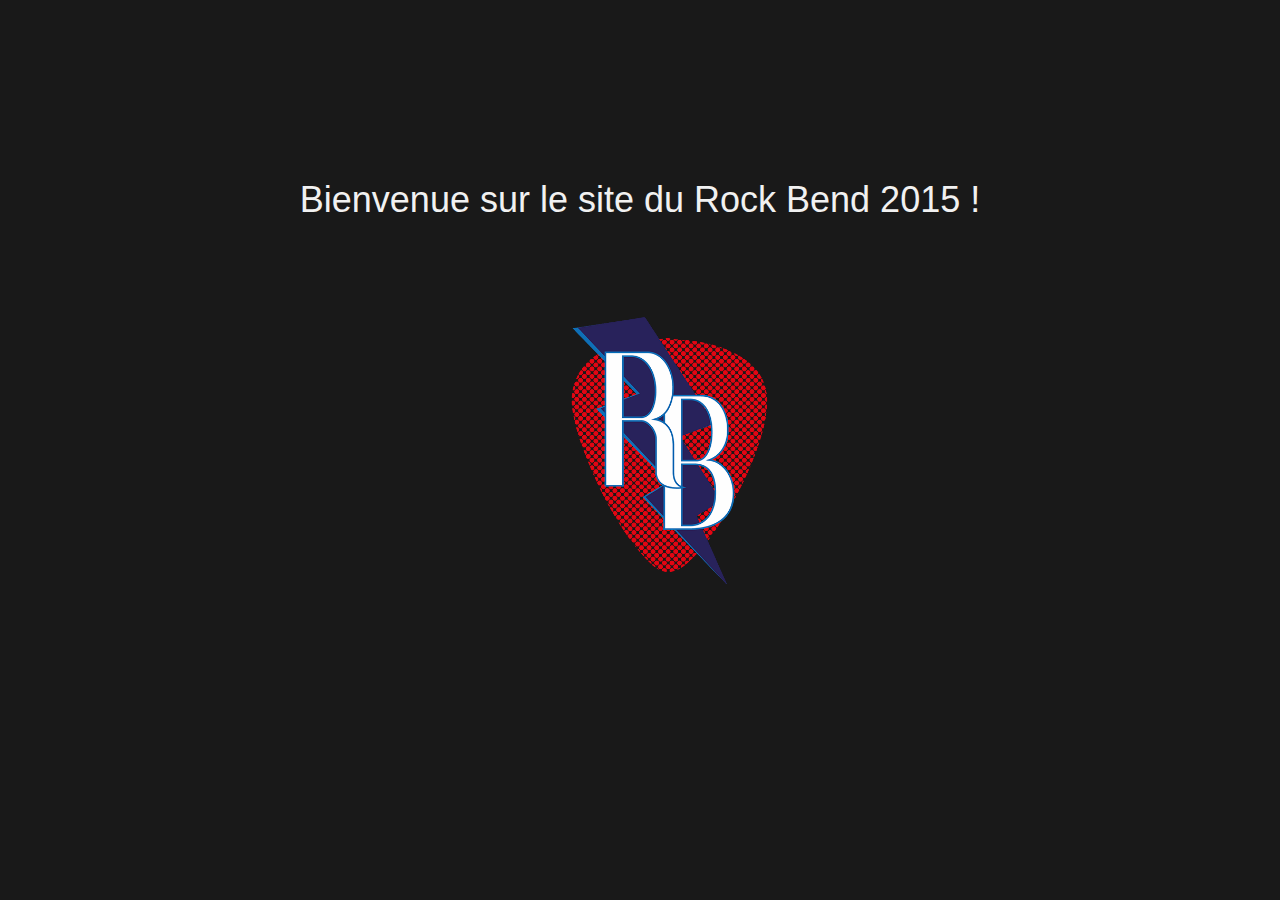
<file: index.html>
<!DOCTYPE html>
<html lang="en">
<head>
    <meta charset="UTF-8">
    <title>Rock Bend Festival Édition 2015</title>
    <link href="bootstrap/css/bootstrap.min.css" rel="stylesheet">
    <link rel="stylesheet" href="css/style-index.css">
</head>

<body>
    <a href="home.php" id="index-logo">
        <img src="img/logo.png" alt="Rock Bend Festival 2015" id="logo2">
        <img src="img/logo.png" alt="Rock Bend Festival 2015" id="logo">
    </a>
    <h1>Bienvenue sur le site du Rock Bend 2015 !</h1>
    
    <script src="https://ajax.googleapis.com/ajax/libs/jquery/1.11.2/jquery.min.js"></script>
    <script src="script/script.js"></script>
</body>

</html>
</file>
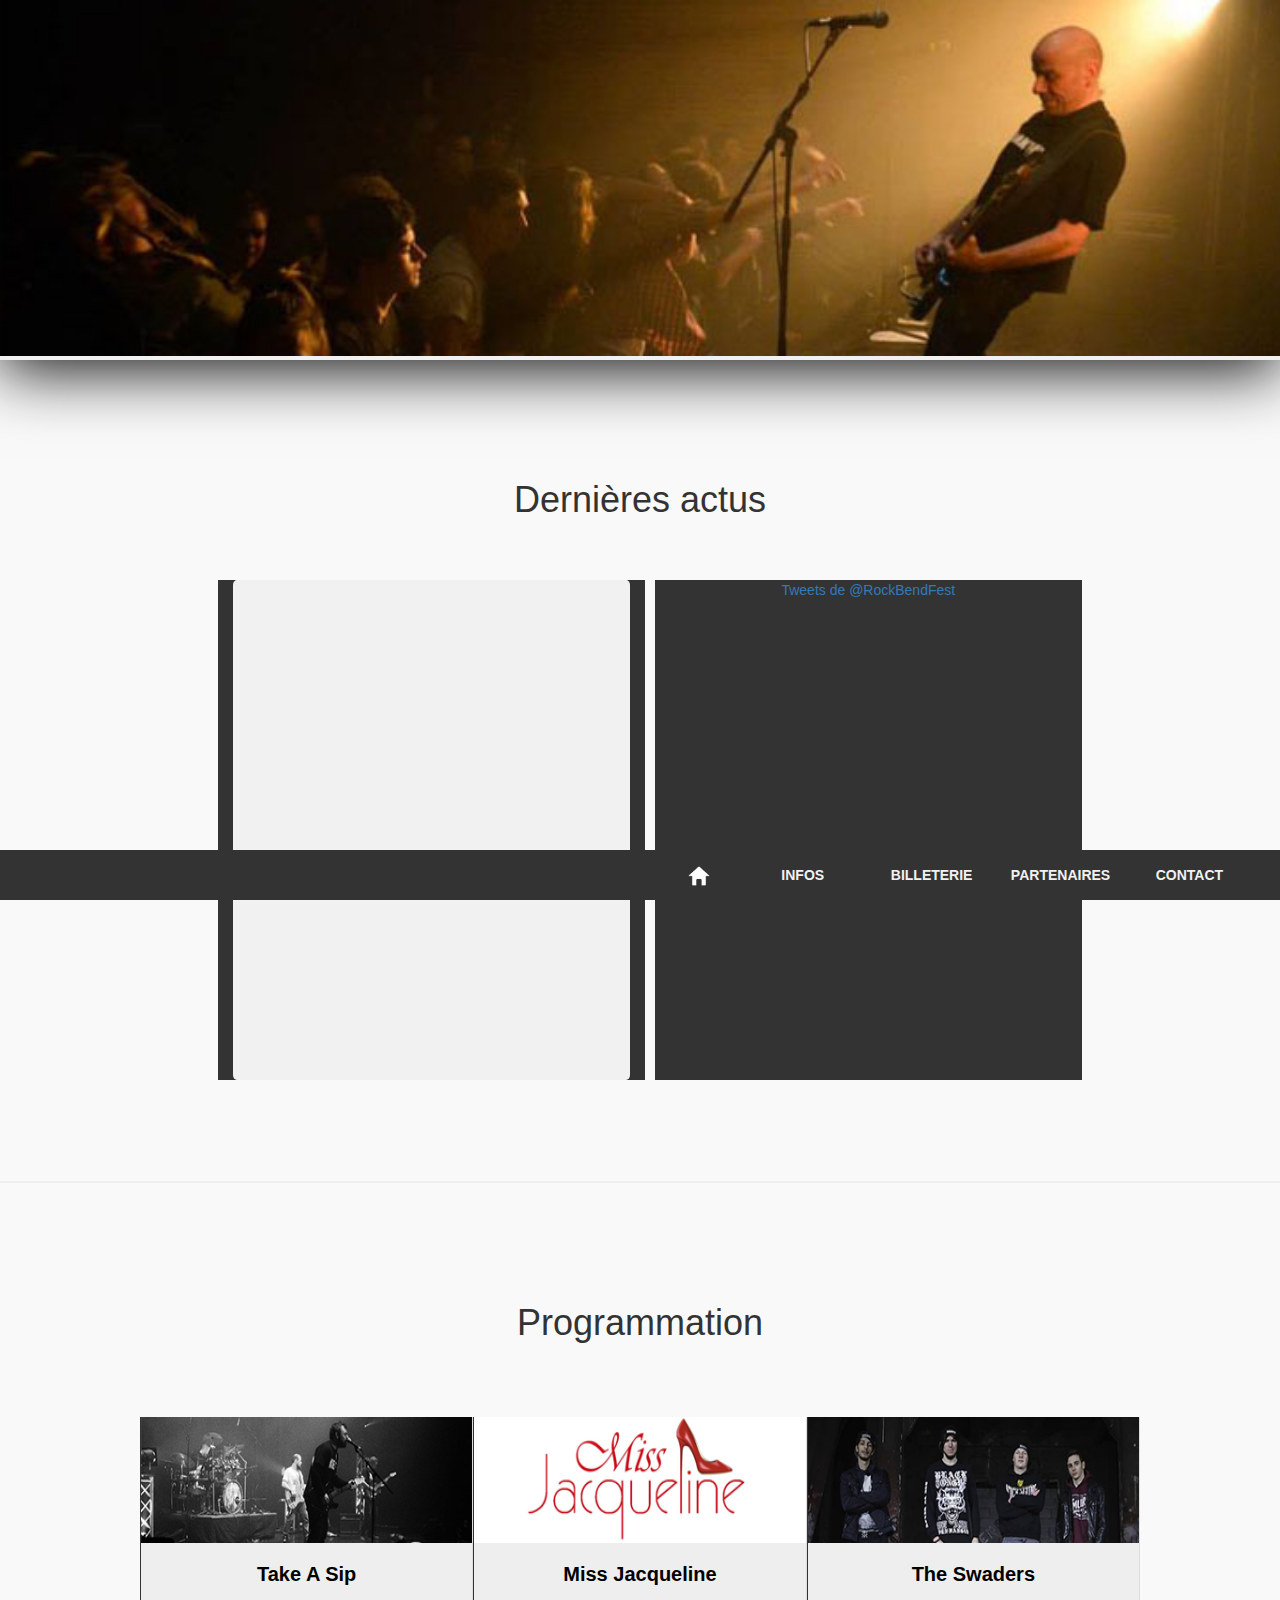
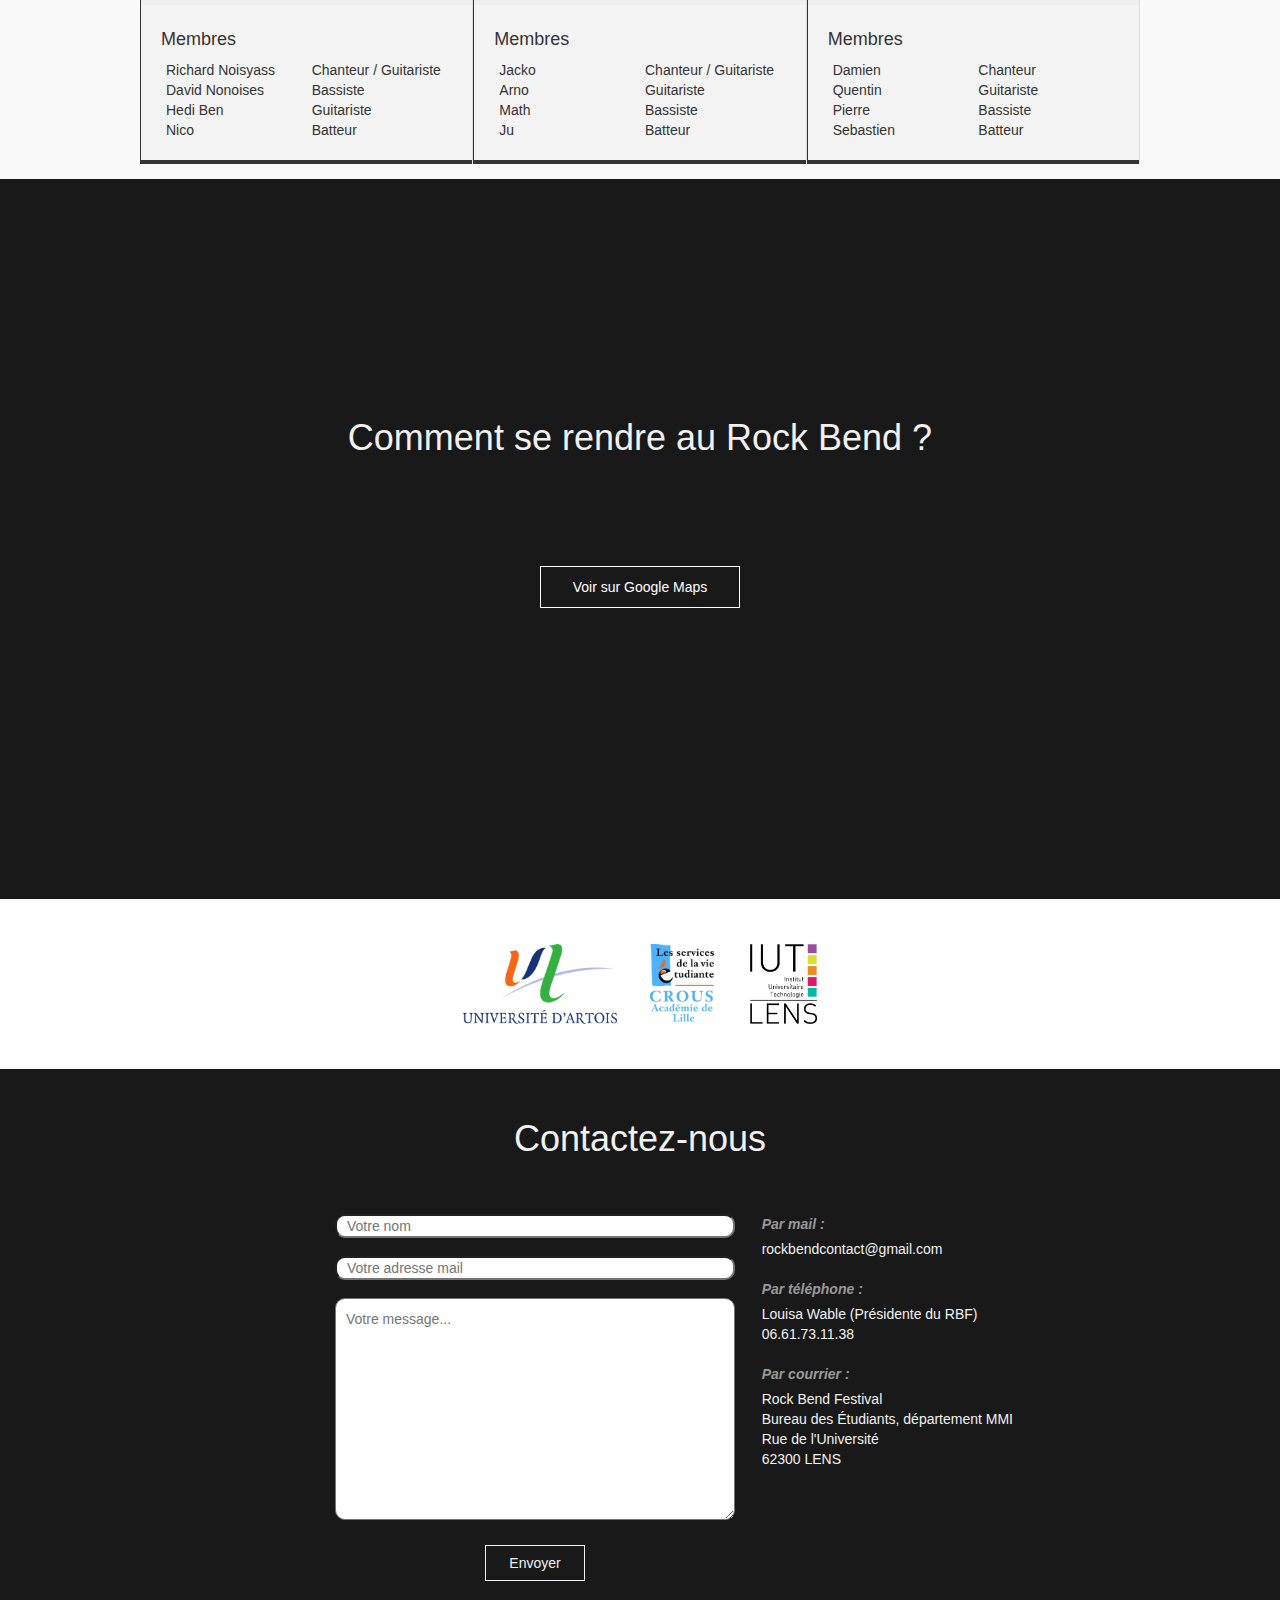
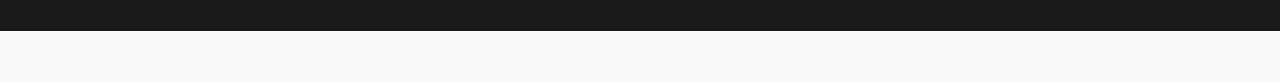
<file: home.html>
<!DOCTYPE html>
<html lang="en">
<head>
    <meta charset="UTF-8">
    <title>Accueil | Rock Bend Festival Édition 2015</title>
    
    <!-- Bootstrap -->
    <link href="bootstrap/css/bootstrap.min.css" rel="stylesheet">
    
    <link rel="stylesheet" href="css/style-home.css">
</head>

<body>
    
    <header></header>
    
    <nav>
        <ul>
            <li><a class="home-but" href="#"><img src="img/home.png" alt=""></a></li>
            <li><a class="text-but" href="#">Infos</a></li>
            <li><a class="text-but" href="#">Billeterie</a></li>
            <li><a class="text-but" href="#">Partenaires</a></li>
            <li><a class="text-but" href="#">Contact</a></li>
        </ul>
    </nav>
    
    <div id="content" class='container-fluid'>
        <div class="row" id="res-sociaux">
            <h1>Dernières actus</h1>
            <div class="col-md-2"></div>
            <div class="col-md-4" id="facebook">
                <iframe src="http://www.facebook.com/plugins/likebox.php?href=http%3A%2F%2Fwww.facebook.com%2F422938247829633&width=600&colorscheme=light&show_faces=true&border_color&stream=true&header=true&height=435" scrolling="yes" frameborder="0" style="height:100%; background: #f1f1f1; " allowtransparency="true"></iframe>
            </div>
            <div class="col-md-4" id="twitter">
                <a class="twitter-timeline" href="https://twitter.com/RockBendFest" data-widget-id="570180156849782784">Tweets de @RockBendFest</a>
                <script>!function(d,s,id){var js,fjs=d.getElementsByTagName(s)[0],p=/^http:/.test(d.location)?'http':'https';if(!d.getElementById(id)){js=d.createElement(s);js.id=id;js.src=p+"://platform.twitter.com/widgets.js";fjs.parentNode.insertBefore(js,fjs);}}(document,"script","twitter-wjs");</script>
            </div>
            <div class="col-md-2"></div>
        </div>
        
        <div class="row" id="groups">
            <h1>Programmation</h1>
            <div class="col-md-4 gp">
                <a href="https://www.facebook.com/takeasipcoverband/timeline" target="_blank"><img src="img/logo_take-a-sip.png" alt="Take A Sip" title="Take A Sip" /></a>
                <h2>Take A Sip</h2>
                <div class="gp-infos">
                    <h3>Membres</h3>
                    <table>
                        <tr><td>Richard Noisyass</td><td>Chanteur / Guitariste</td></tr>
                        <tr><td>David Nonoises</td><td>Bassiste</td></tr>
                        <tr><td>Hedi Ben</td><td>Guitariste</td></tr>
                        <tr><td>Nico</td><td>Batteur</td></tr>
                    </table>
                </div>
            </div>
            <div class="col-md-4 gp">
                <a href="https://www.facebook.com/pages/Miss-Jacqueline/123150964407272?sk=timeline" target="_blank"><img src="img/logo_miss-jacqueline.png" alt="Miss Jacqueline" title="Miss Jacqueline" /></a>
                <h2>Miss Jacqueline</h2>
                <div class="gp-infos">
                    <h3>Membres</h3>
                    <table>
                        <tr><td>Jacko</td><td>Chanteur / Guitariste</td></tr>
                        <tr><td>Arno</td><td>Guitariste</td></tr>
                        <tr><td>Math</td><td>Bassiste</td></tr>
                        <tr><td>Ju</td><td>Batteur</td></tr>
                    </table>
                </div>
            </div>
            <div class="col-md-4 gp">
                <a href="http://swadershc.bandcamp.com/" target="_blank"><img src="img/logo_swaders.png" alt="Swaders" title="The Swaders" /></a>
                <h2>The Swaders</h2>
                <div class="gp-infos">
                    <h3>Membres</h3>
                    <table>
                        <tr><td>Damien</td><td>Chanteur</td></tr>
                        <tr><td>Quentin</td><td>Guitariste</td></tr>
                        <tr><td>Pierre</td><td>Bassiste</td></tr>
                        <tr><td>Sebastien</td><td>Batteur</td></tr>
                    </table>
                </div>
            </div>
        </div>
        
        <div class="row" id="map">
            <iframe src="https://www.google.com/maps/embed?pb=!1m18!1m12!1m3!1d40793.897845920765!2d2.794812936181639!3d50.280379373465536!2m3!1f0!2f0!3f0!3m2!1i1024!2i768!4f13.1!3m3!1m2!1s0x0000000000000000%3A0xb6f6dacd70e7005d!2sMaison+des+%C3%89tudiants!5e0!3m2!1sfr!2sfr!4v1424788912874" frameborder="0" style="border:0"></iframe>
            <div class="overlay">
                <h1>Comment se rendre au Rock Bend ?</h1>
                <a class="lien-map" href="https://www.google.fr/maps/place/Maison+des+%C3%89tudiants/@50.2803794,2.7948129,13z/data=!4m5!1m2!2m1!1smaison+des+%C3%A9tudiants+arras!3m1!1s0x0000000000000000:0xb6f6dacd70e7005d" target="_blank">Voir sur Google Maps</a>
            </div>
        </div>
        
        <div class="row" id="partenaires">
            <a href="http://www.univ-artois.fr/" target="_blank"><img class="partner" src="img/logo-univ-artois.png" alt="Université d'Artois"></a>
            <a href="http://www.crous-lille.fr/" target="_blank"><img class="partner" src="img/logo-crous-lille.jpg" alt="CROUS de Lille"></a>
            <a href="http://www.iut-lens.univ-artois.fr/" target="_blank"><img class="partner" src="img/logo-iut-lens.png" alt="IUT de Lens"></a>
        </div>
        
        <div class="row" id="contact">
            <h1>Contactez-nous</h1>
            <div class="col-md-3"></div>
            <div class="col-md-4">
                <form entype="text/plain" action="mailto:rockbendcontact@gmail.com" method="post">
                    <input name="nom" type="text" placeholder="Votre nom" id="nom" required>
                    <br/><input name="mail" type="mail" placeholder="Votre adresse mail" id="mail" required>
                    <br/><textarea required name="message" placeholder="Votre message..." id="message" cols="30" rows="10"></textarea>
                    <br/><input type="submit" name="send" id="send" value="Envoyer">
                </form>
            </div>
            <div class="col-md-3">
                <p class="coordonnees">
                    <span class="subtitle">Par mail :</span>
                    <span class="mail-rbf">rockbendcontact@gmail.com</span>
                    <span class="subtitle">Par téléphone :</span>
                    <span class="jude">Louisa Wable (Présidente du RBF)<br/>06.61.73.11.38</span>
                    <span class="subtitle">Par courrier :</span>
                    <span class="adresse">Rock Bend Festival
                    <br/>Bureau des Étudiants, département MMI
                    <br/>Rue de l'Université
                    <br/>62300 LENS</span>
                </p>
            </div>
            <div class="col-md-2"></div>
        </div>
        
    </div>
    
    <!-- jQuery (necessary for Bootstrap's JavaScript plugins) -->
    <script src="https://ajax.googleapis.com/ajax/libs/jquery/1.11.2/jquery.min.js"></script>
    <!-- Include all compiled plugins (below), or include individual files as needed -->
    <script src="bootstrap/js/bootstrap.min.js"></script>
</body>

</html>
</file>
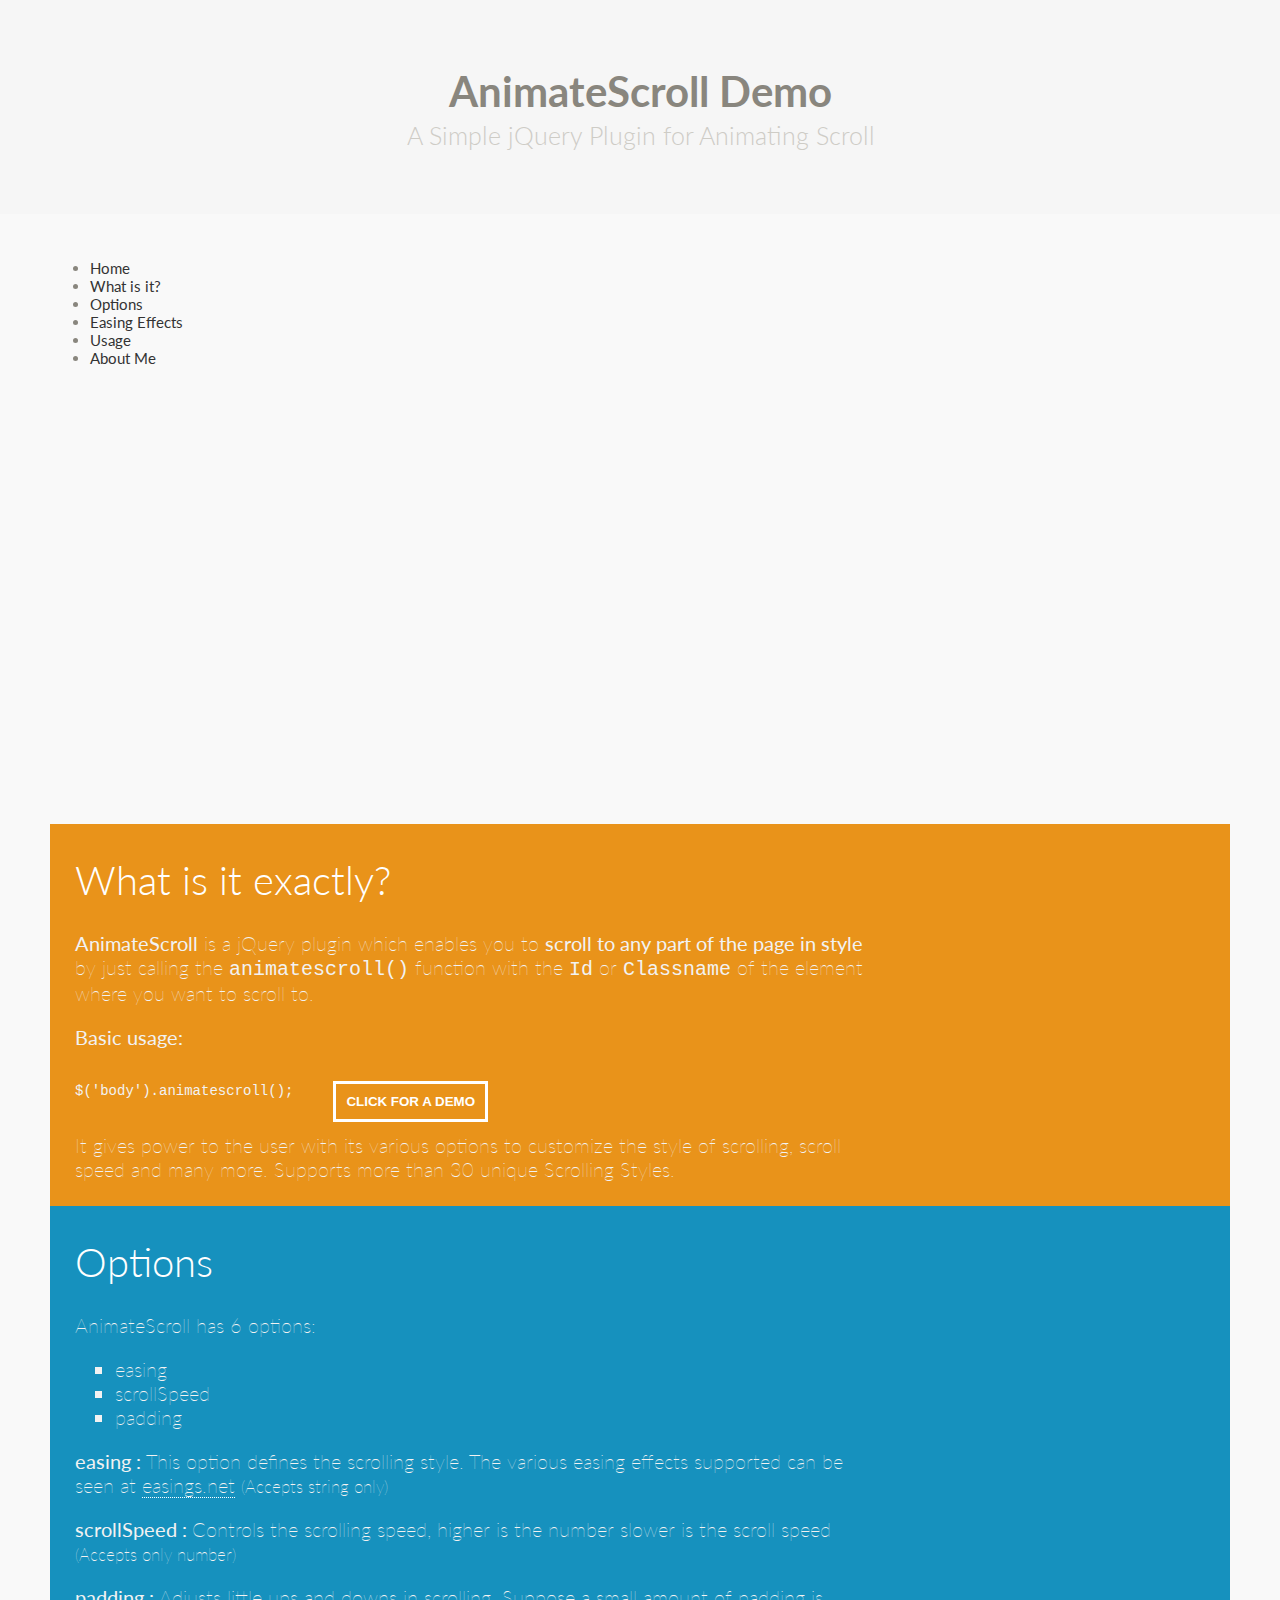
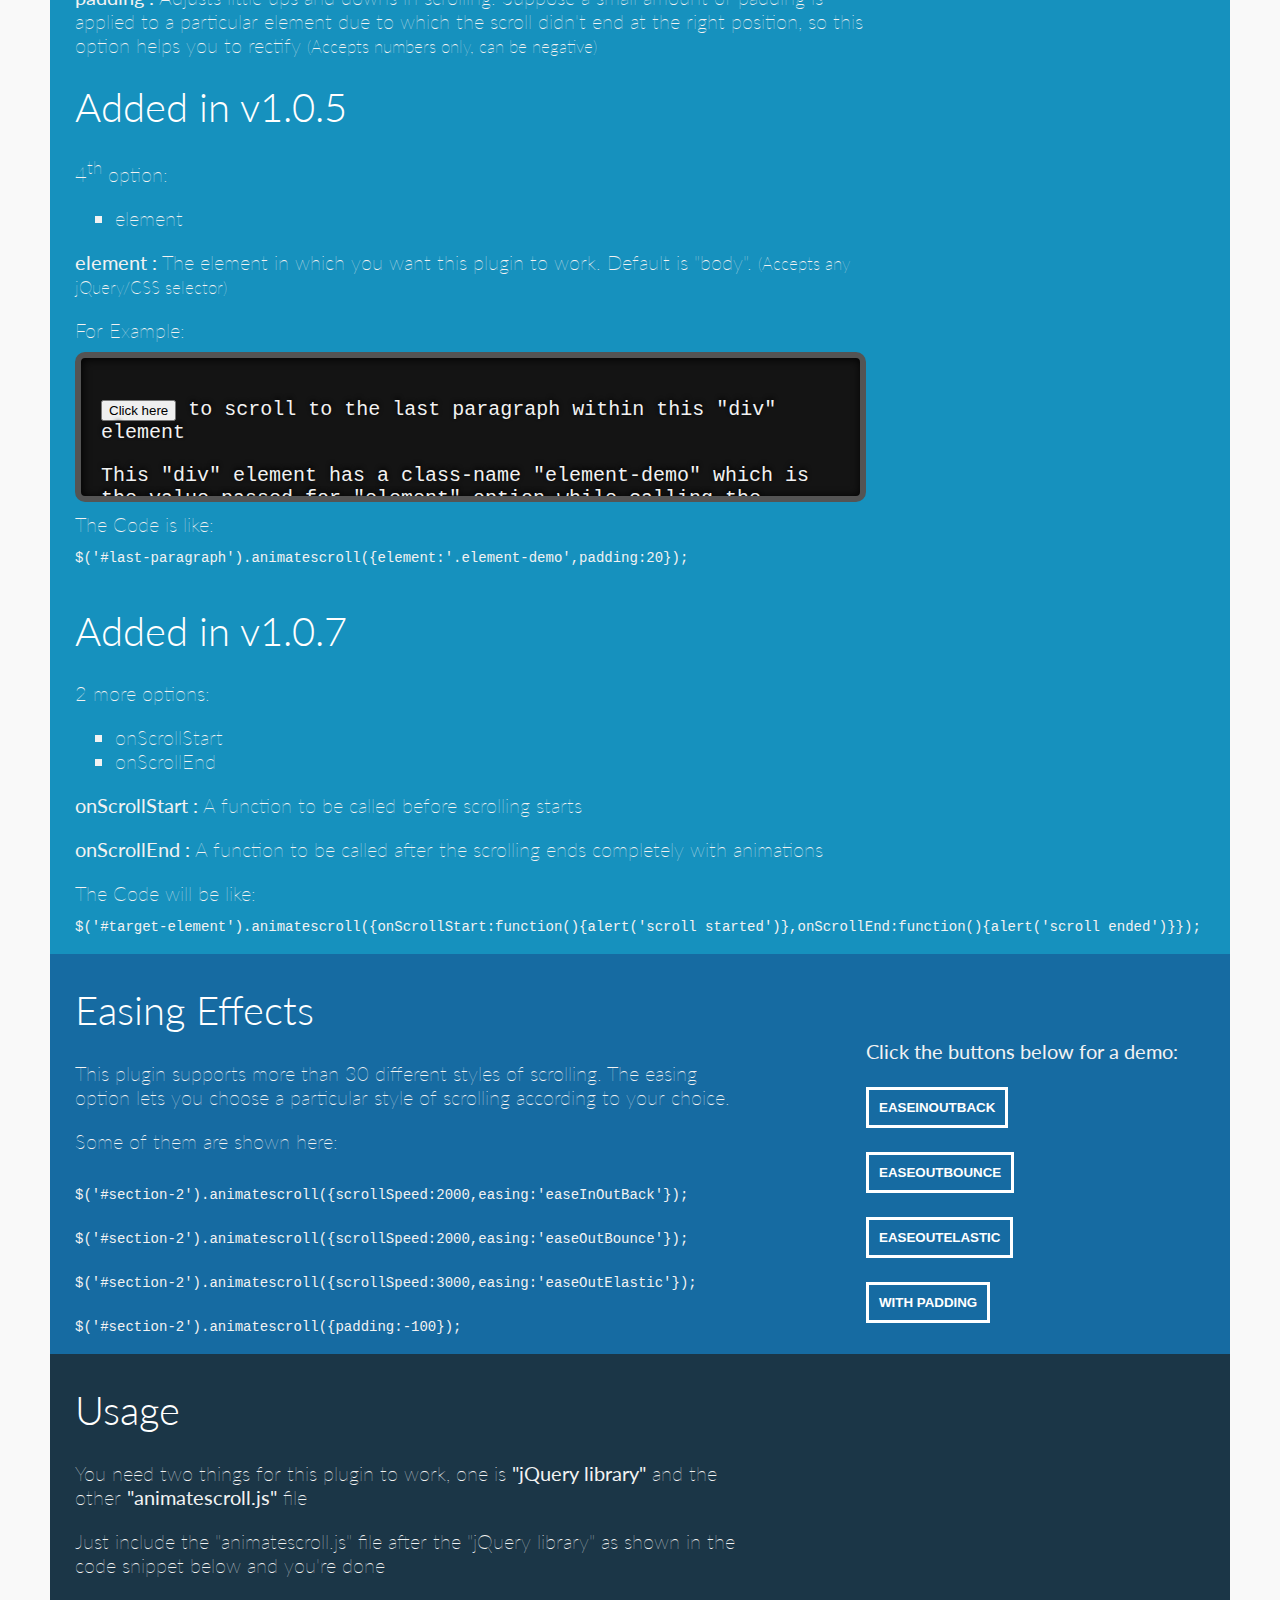
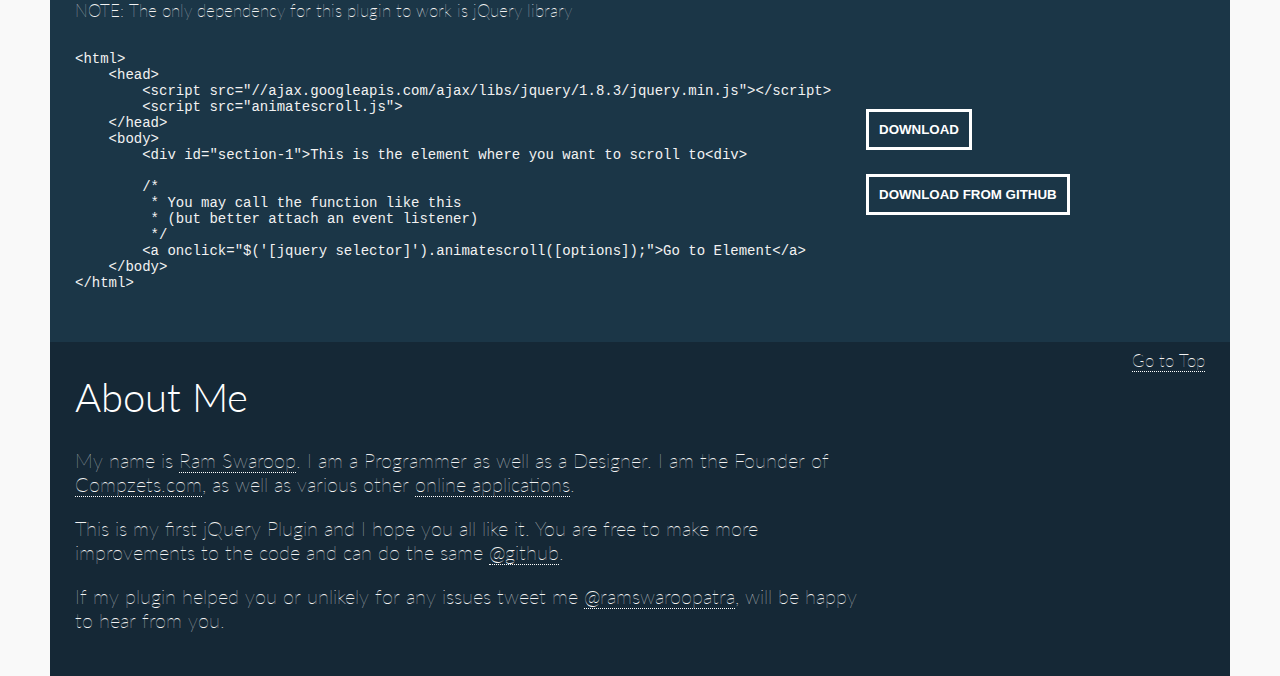
<file: animatescroll/demo.html>
<!DOCTYPE html>
<html lang="en" class="no-js">
	<head>
		<meta charset="UTF-8" />
		<meta http-equiv="X-UA-Compatible" content="IE=edge,chrome=1"> 
		<meta name="viewport" content="width=device-width, initial-scale=1.0"> 
		<title>AnimateScroll Demo</title>
		<meta name="description" content="" />
		<meta name="keywords" content="" />
		<meta name="author" content="Ram Swaroop" />
                <link rel="stylesheet" type="text/css" href="custom.css" />
                <script src="jquery-1.8.3.min.js"></script>
                <script src="animatescroll.js"></script>
	</head>
	<body>
		<div class="container">	
			
			<header>
				<h1>AnimateScroll Demo<span>A Simple jQuery Plugin for Animating Scroll</span></h1>	
			</header>
			<div class="main clearfix">
				<nav id="menu" class="nav">					
					<ul>
						<li>
							<a href="http://plugins.compzets.com" >
								<span class="icon">
									<i aria-hidden="true" class="icon-home"></i>
								</span>
								<span>Home</span>
							</a>
						</li>
						<li>
							<a href="#" onclick="$('#section-2').animatescroll();">
								<span class="icon"> 
									<i aria-hidden="true" class="icon-services"></i>
								</span>
								<span>What is it?</span>
							</a>
						</li>
						<li>
							<a href="#" onclick="$('#section-3').animatescroll();">
								<span class="icon">
									<i aria-hidden="true" class="icon-portfolio"></i>
								</span>
								<span>Options</span>
							</a>
						</li>
						<li>
							<a href="#" onclick="$('#section-4').animatescroll();">
								<span class="icon">
									<i aria-hidden="true" class="icon-blog"></i>
								</span>
								<span>Easing Effects</span>
							</a>
						</li>
						<li>
							<a href="#" onclick="$('#section-5').animatescroll();">
								<span class="icon">
									<i aria-hidden="true" class="icon-team"></i>
								</span>
								<span>Usage</span>
							</a>
						</li>
						<li>
							<a href="#" onclick="$('#section-6').animatescroll();">
								<span class="icon">
									<i aria-hidden="true" class="icon-contact"></i>
								</span>
								<span>About Me</span>
							</a>
						</li>
					</ul>
				</nav>
			</div>
		</div><!-- /container -->
                
                <div class="main clearfix">
                        <div id="section-2">
                            <div class="content-wrapper w70">                                
                                <h1>What is it exactly?</h1>
                                <p><strong>AnimateScroll</strong> is a jQuery plugin which enables you to <strong>scroll to any part of the page
                                    in style</strong> by just calling the <code>animatescroll()</code> function with the <code>Id</code> or <code>Classname</code>
                                    of the element where you want to scroll to.</p>                                
                                <p><strong>Basic usage:</strong></p>
                                <pre><code class="language-javascript">$('body').animatescroll();</code></pre>
                                <button class="btn demo-btn" onclick="$('body').animatescroll();">Click for a Demo</button>
                                <p>
                                    It gives power to the user with its various options to customize the style of scrolling, scroll speed and many more.
                                    Supports more than 30 unique Scrolling Styles.
                                </p>
                            </div>
                        </div>

                        <div id="section-3">
                            <div class="content-wrapper w70"> 
                                <h1>Options</h1>
                                <p>AnimateScroll has 6 options:</p>
                                <ul>
                                    <li>easing</li>
                                    <li>scrollSpeed</li>
                                    <li>padding</li>
                                </ul>
                                <p><strong>easing : </strong> This option defines the scrolling style. The various easing effects supported can be seen at <a href="http://easings.net" target="_blank">easings.net</a> <small>(Accepts string only)</small></p>
                                <p><strong>scrollSpeed : </strong> Controls the scrolling speed, higher is the number slower is the scroll speed <small>(Accepts only number)</small></p>
                                <p><strong>padding : </strong> Adjusts little ups and downs in scrolling. Suppose a small amount of padding is applied to a particular element due to which the scroll didn't end at the right position, so this option helps you to rectify <small>(Accepts numbers only, can be negative)</small></p>

                                <!-- Added in 1.0.5 -->
                                <h1>Added in v1.0.5</h1>
                                <p>4<sup>th</sup> option:</p>
                                <ul>
                                    <li>element</li>
                                </ul>
                                <p><strong>element : </strong> The element in which you want this plugin to work. Default is "body". <small>(Accepts any jQuery/CSS selector)</small></p>
                                <div>
                                    For Example:<br/>
                                    <div class="element-demo">
                                        <p>
                                            <button onclick="$('#last-paragraph').animatescroll({element:'.element-demo',padding:20});">Click here</button> to scroll to the last paragraph within this "div" element
                                        </p>
                                        <p>
                                            This "div" element has a class-name "element-demo" which is the value passed for "element" option while calling the plugin.
                                        </p>
                                        <p>
                                            Compzets.com is India's first open source software and freeware publishing site, Download and Upload Open source software and Freeware relevant to the Paid ones for PC,Mac and Linux.
                                        </p>
                                        <p >
                                            It also makes its own Cloud Applications for making tasks easy. Recently it has launched a new Plugin Showcase too.
                                        </p>
                                        <p>
                                            This website is your source of unprecedented access to all kinds of pc,mac or linux software (Open Source or Freeware only) with detailed coverage of tech infos along with multiple screen shots and moreover you can not only download your favorite gadgets but you can also UPLOAD your own software to reach thousand of audience. Stay connected to all the latest happenings in the gadget world,with regular updates on new software and announcements with the help of our RSS Feed,just at a few clicks!
                                        </p>
                                        <p id="last-paragraph">
                                            The word "Compzets" does not have a literal meaning,it is just derived from the word Gadget which is related to Electronic devices where as Compzets is related to Computer software which are nothing but gadgets for computer. 
                                        </p>
                                        <p>
                                            Thanks to <a href="https://plus.google.com/114685591029748634833" target="_blank">Ronan DMP</a> for asking this feature!
                                        </p>
                                    </div>
                                </div>
                                The Code is like:<br/>
                                    <pre class="language-javascript"><code class="language-javascript">$('#last-paragraph').animatescroll({element:'.element-demo',padding:20});</code></pre>

                                <!-- Added in 1.0.7 -->
                                <h1>Added in v1.0.7</h1>
                                <p>2 more options:</p>
                                <ul>
                                    <li>onScrollStart</li>
                                    <li>onScrollEnd</li>
                                </ul>
                                <p><strong>onScrollStart : </strong> A function to be called before scrolling starts</p>
                                <p><strong>onScrollEnd : </strong> A function to be called after the scrolling ends completely with animations</p>
                                The Code will be like:<br/>
                                    <pre class="language-javascript"><code class="language-javascript">$('#target-element').animatescroll({onScrollStart:function(){alert('scroll started')},onScrollEnd:function(){alert('scroll ended')}});</code></pre>
                            </div>
                        </div>

                        <div id="section-4">
                            <div class="content-wrapper w60 disp_inl_blk"> 
                                <h1>Easing Effects</h1>
                                <p>This plugin supports more than 30 different styles of scrolling. The easing option lets you choose a particular style of scrolling according to your choice.</p>
                                <p>Some of them are shown here:</p>
                                <pre><code class="language-javascript">$('#section-2').animatescroll({scrollSpeed:2000,easing:'easeInOutBack'});</code></pre>
                                <pre><code class="language-javascript">$('#section-2').animatescroll({scrollSpeed:2000,easing:'easeOutBounce'});</code></pre>
                                <pre><code class="language-javascript">$('#section-2').animatescroll({scrollSpeed:3000,easing:'easeOutElastic'});</code></pre>
                                <pre><code class="language-javascript">$('#section-2').animatescroll({padding:-100});</code></pre>
                            </div>
                            <div class="content-wrapper w30 fr">
                                <div class="easing-buttons">
                                    <strong>Click the buttons below for a demo:</strong><br/><br/>
                                    <button class="btn" onclick="$('#section-2').animatescroll({scrollSpeed:2000,easing:'easeInOutBack'});">easeInOutBack</button><br/><br/>
                                    <button class="btn" onclick="$('#section-2').animatescroll({scrollSpeed:2000,easing:'easeOutBounce'});">easeOutBounce</button><br/><br/>
                                    <button class="btn" onclick="$('#section-2').animatescroll({scrollSpeed:3000,easing:'easeOutElastic'});">easeOutElastic</button><br/><br/>
                                    <button class="btn" onclick="$('#section-2').animatescroll({padding:-100});">with padding</button>
                                </div>
                            </div>                            
                        </div>

                        <div id="section-5"  onclick="$('#section-1').animatescroll({scrollSpeed:3000,padding:-30,easing:'easeOutElastic'});">
                            <div class="content-wrapper w60 disp_inl_blk">                                
                                <h1>Usage</h1>
                                <p>You need two things for this plugin to work, one is <strong>"jQuery library"</strong> and the other <strong>"animatescroll.js"</strong> file</p>
                                <p>Just include the "animatescroll.js" file after the "jQuery library" as shown in the code snippet below and you're done</p>
                                <small>NOTE: The only dependency for this plugin to work is jQuery library</small>
                                <pre class="language-markup">
                                    <code class="language-markup" >
&lt;html&gt;
    &lt;head&gt;
        &lt;script src="//ajax.googleapis.com/ajax/libs/jquery/1.8.3/jquery.min.js"&gt;&lt;/script&gt;
        &lt;script src=&quot;animatescroll.js&quot;&gt;
    &lt;/head&gt;
    &lt;body&gt;
        &lt;div id="section-1"&gt;This is the element where you want to scroll to&lt;div&gt;

        /*
         * You may call the function like this
         * (but better attach an event listener)
         */
        &lt;a onclick=&quot;$('[jquery selector]').animatescroll([options]);&quot;&gt;Go to Element&lt;/a&gt;
    &lt;/body&gt;
&lt;/html&gt;
                                    </code>
                                </pre>
                            </div>
                            <div class="content-wrapper w30 fr">
                                <div class="download-buttons">
                                    <button class="btn" onclick="window.location='http://plugins.compzets.com/animatescroll'">Download</button><br/><br/>
                                    <button class="btn" onclick="window.location='https://github.com/ramswaroop/animatescroll.js'">Download from github</button>
                                </div>
                            </div>
                        </div>
                    
                        <div id="section-6">
                            <div class="content-wrapper w70 disp_inl_blk">
                                <h1>About Me</h1>
                                <p>My name is <a href="http://www.ramswaroop.me" target="_blank">Ram Swaroop</a>. I am a Programmer as well as a Designer. I am the Founder of <a href="http://www.compzets.com" target="_blank">Compzets.com</a>, as well as various other <a href="http://webapps.compzets.com" target="_blank">online applications</a>.</p>
                                <p>This is my first jQuery Plugin and I hope you all like it. You are free to make more improvements to the code and can do the same <a href="https://github.com/ramswaroop/animatescroll.js" target="_blank">@github</a>.</p>
                                <p>If my plugin helped you or unlikely for any issues tweet me <a href="https://twitter.com/ramswarooppatra" target="_blank">@ramswaroopatra</a>, will be happy to hear from you.</p>
                            </div>
                            <div class='content-wrapper w30 fr'>
                                <a onclick="$('body').animatescroll();" class='ptr fr'><small>Go to Top</small></a>
                            </div>
                        </div>
                </div>
	</body>
</html>
</file>
<file: css/style-index.css>
* {margin: 0;padding: 0}

html
{
    background-color: #191919;
}

h1
{
    background-color: #191919;
    text-align: center;
    margin-top: 20vh;
    color:#f1f1f1;    
}

a
{
    display: none;
}

#logo, #logo2
{
    position: absolute;
    height:30vh;
    top:35vh;
    left:41.5vw;
}

#logo
{
    z-index: 100;
}

#logo2
{
    -webkit-animation: pulse 1s infinite ease-in; /* Chrome, Safari, Opera */
    animation: pulse 1s infinite ease-in;
    z-index: 90;
}

@keyframes pulse {
    0% { transform: scale(1); opacity: 0.5}
    100% { transform: scale(1.4); opacity: 0 }
}

@-webkit-keyframes pulse {
    0% { -webkit-transform: scale(1); opacity: 0.5}
    100% { -webkit-transform: scale(1.4); opacity: 0 }
</file>
<file: css/style-home.css>
* {margin: 0;padding: 0}

html,body
{
    background-color: #191919;
}

header
{
    background: url('../img/header-small.jpg') no-repeat 75% 0;
    background-size: cover;
    height:40vh;
    width:100%;
    position:relative;
    border-bottom: #f1f1f1 solid 4px;
    -moz-box-shadow: 0px 10px 60px px #111;
	-webkit-box-shadow: 0px 10px 60px 0px #111;
	-o-box-shadow: 0px 10px 60px 0px #111;
	box-shadow: 0px 10px 60px 0px #111;
    z-index: 150;
}

header img
{
    height:34vh;
    margin-top: 3vh;
    margin-left: 3vw;
    transition:transform 0.6s ease;
}

header img:hover
{
    transform: scale(1.05);
}

nav
{
    background-color: #333;
    height:auto;
    position:fixed;
    width: 100%;
    right:0;
    bottom:0;
    z-index: 120;
}

nav ul
{
    list-style: none;
    text-align: right;
    margin-right: 2%;
}

nav li
{
    text-align: center;
    display: inline-block;
    margin-top: 10px;
    min-width: 120px;
    margin-right:5px;
    position: relative;
}

nav .text-but
{
    padding:5px;
    background-color: #333;
    height: 100%;
    width:100%;
    display: block;
    position: relative;
    color:#f1f1f1;
    text-transform:uppercase;
    font-weight: bold;
    transition: background-color 0.3s ease-in,
        color 0.3s ease-in;
}

nav .text-but:hover
{
    text-decoration: none;
    color:#333;
    background-color: #f1f1f1;
    cursor: pointer;
}

nav .home-but
{
    margin-right: -50px;
    background-color: #333;
    padding:10px 7px;
    border-radius:50%;
    transition:all 0.3s ease-in-out;
}

nav .home-but img
{
    height:20px;
}

nav .home-but:hover
{
    background-color: #000;
    cursor: pointer;
    -webkit-filter:invert(1);   
}

#content
{
    height:auto;
    width:100%;;
    margin: 0 auto;
    background-color: #f9f9f9;
    position: relative;
    padding-bottom: 50px;
    z-index: 100;
}

#res-sociaux
{
    margin-top: 100px;
    padding-bottom: 100px;
    border-bottom:solid 2px #eee;
}

@media screen and (min-width:992px) {
    #res-sociaux #facebook, 
    #res-sociaux #twitter
    {background-color: #333;margin: auto 5px;}
    #res-sociaux #facebook iframe
    {width:100%;}
}

@media screen and (max-width:992px) {
    #res-sociaux #facebook, 
    #res-sociaux #twitter
    {width:100%;margin: 5px auto;}
    #res-sociaux #facebook iframe
    {width:520px;}
}

#res-sociaux #facebook, 
#res-sociaux #twitter
{
    display: block;
    text-align: center;
    height:500px;
}

#res-sociaux #facebook iframe
{
    border-radius:1%;
    padding-top:10px;
}

#res-sociaux h1
{
    text-align: center;
    margin-bottom: 60px;
}

#groups
{
    width:80%;
    margin:100px auto 0;
}

@media (min-width:992px) {
    .gp { border-left:1px #333 solid; border-right:1px #ddd solid; }   
}

@media (max-width:992px) {
    .gp { width:50%;margin:0 auto; }
}

.gp
{
    background-color: #eee;
    padding:0;  
    margin:15px auto;
}

.gp h2
{
    text-align: center;
    color:#000;
    width:100%;
    font-size: 20px;
    font-weight: bold;
    margin-bottom: 20px;
    
}

#groups h1
{
    text-align: center;  
    margin-bottom: 60px;
}

#groups .gp img
{
    background-color: #000;
    height:14vh;
    width:100%;
    position: relative;
    transition: all 0.6s ease-in-out;
    z-index: 100;
}

#groups .gp img:hover
{
    cursor: pointer;
    box-shadow: 0px 10px 30px 0px #666;
    transform: scale(1.1);
    z-index: 200;
}

.gp-infos
{
    background-color: #f3f3f3; 
    padding-bottom: 20px;
    padding-left: 20px;
    padding-right: 20px;
    padding-top: 5px;
    border-bottom: 4px solid #333;
}

.gp-infos h3
{
    padding:0;
    font-size: 18px;
}

.gp-infos table
{
    width:100%;
}

.gp-infos table td
{
    padding:0 5px;
    width:50%;
}

#billeterie
{
    background-color: #f1f1f1;
    margin-top:60px;
    padding-top: 20px;
    padding-bottom: 100px;
}

#billeterie h1
{
    text-align: center;
    margin-bottom: 30px;
}

#billeterie h2
{
    text-align: center;
    font-size: 20px;
}

#billeterie_form
{
    position: fixed;
    z-index: 1000;
    background-color: rgba(0,0,0,0.9);
    height:100vh;
    width:100vw;
    top:0;
}

#billeterie_form legend
{
    color:#f1f1f1;
    text-align: center;
    border-bottom-style:inset;
    display:inline-block;
    width:30vw;
    margin:25vh auto 7vh;
    font-size:24px;
}

#billeterie_form form
{
    margin-top:40px;
    color:#f1f1f1;
}

#billeterie_form form table
{
    margin:0 auto;
    text-align: right;
}

#billeterie_form .error_msg
{
    color:#e30613;
    font-weight: bold;
    padding-bottom: 3vh;
    text-align: center;
}

#billeterie_form input[type="submit"]
{
    margin-top: 40px;
    padding:6px 15px;
    font-size: 14px;
    color:#f1f1f1;
    border:#f1f1f1 1px solid;
    background-color: transparent;
    transition:background-color 0.3s ease;
}

#billeterie_form input[type="submit"]:hover
{
    background-color: #e30613;
}

#billeterie_form input[type="text"], #billeterie_form input[type="email"]
{
    padding-left: 5px;
    font-style: italic;
    color:#333;
    width:100%;
    margin-left:10px;
}

#billeterie_form #back
{
    color:#e30613;
    text-align: center;
    position: fixed;
    margin-top:18vh;
    margin-left:46.5vw;
}

#billeterie_form #back:hover
{
    cursor: pointer;
    text-decoration: underline;   
}

#billeterie #reserver
{
    text-align: center;
}

#btn_billet
{
    display: inline-block;
    padding:12px 24px;
    font-size:16px;
    border:1px #333 solid;
    margin-top: 60px;
    color:#333;
    transition:all 0.3s ease-in-out;
}

#btn_billet:hover
{
    cursor: pointer;
    background-color: rgba(227, 6, 19, 0.8);
    color:#f1f1f1;
    text-decoration: none;
}

#map
{
    height:80vh;
    background-color: #191919;
}

#map iframe
{
    width:100%;
    height:100%;
    opacity:0.3;
}

#map .overlay
{
/*    background-color: rgba(255,0,0,0.1);*/
    position: relative;
    height:80.5vh;
    margin-top: -81vh;
}

#map h1
{
    margin: 0;
    text-align: center;
    color: #f1f1f1;
    padding-top: 27vh;
}

#map .lien-map
{
    color:#fff;
    display:block;
    width:200px;
    margin: 12vh auto 0;
    text-align: center;
    padding-top:10px;
    padding-bottom:10px;
    border:1px solid #fff;
    transition: background-color 0.3s ease-in-out;
}

#map .lien-map:hover
{
    background-color: rgba(255,0,0,0.5);
    text-decoration: none;
}

#partenaires
{
    background-color: #fff;
    padding-top:30px;
    padding-bottom:30px;
    text-align: center;
}

#partenaires .partner
{
    margin: 5px;
    height:100px;
    background-color: #fff;
    color:#333;
    padding:10px;
}

#contact
{
    background-color: #191919;
    padding-bottom: 50px;
}

#contact h1
{
    text-align: center;
    color:#f1f1f1;
    padding-top: 30px;
}

#contact .success_msg
{
    color:rgb(255,75,75);
    padding-top: 10px;
    text-align: center;
}

#contact form
{
    display: block;
    width:400px;
    margin:5vh auto 0;
}

#contact #nom,
#contact #mail
{
    width:100%;
    margin-bottom: 2vh;
    border-radius:10px;
    padding-left: 10px;
}

#contact #message
{
    width:100%;
    max-width: 100%;
    border-radius:10px;
    padding:10px;
}

#contact #send
{
    width:100px;
    display: block;
    margin: 20px auto 0;
    padding-top:7px;
    padding-bottom:7px;
    background-color: rgba(0,0,0,0);
    color:#f1f1f1;
    border:#f1f1f1 solid 1px;
    transition: background-color 0.3s ease-in-out;
}

#contact #send:hover
{
    background-color: rgba(255,0,0,0.5);   
}

#contact .coordonnees
{
    margin-top: 5vh;
    color: #f1f1f1;
}

#contact .subtitle
{
    font-weight: bold;
    color:#999;
    font-style: italic;
    display: block;
    margin-top: 20px;
    margin-bottom: 5px;
}

@media screen and (max-width:992px) {
    #contact .coordonnees
    {
        text-align: center;
        margin-top: 60px;
    }
}

.mail-rbf a
{
    color:rgba(255,0,0,0.9);
}
</file>
<file: animatescroll/custom.css>
/* 
    Document   : style
    Created on : 20 Jul, 2013, 3:58:03 PM
    Author     : RAM
*/
@import url(http://fonts.googleapis.com/css?family=Lato:300,400,700);
*, *:after, *:before { -webkit-box-sizing: border-box; -moz-box-sizing: border-box; box-sizing: border-box; }
body, html { font-size: 15px; padding: 0; margin: 0;}
/* Clearfix hack by Nicolas Gallagher: http://nicolasgallagher.com/micro-clearfix-hack/ */
.clearfix:before, .clearfix:after { content: " "; display: table; }
.clearfix:after { clear: both; }
body {
	font-family: 'Lato', Calibri, Arial, sans-serif;
	color: #89867e;
	background: #f9f9f9;
}
a {
	color: #333;
	text-decoration: none;
}
a:hover {
	color: #fff;
}
.main,
.container > header {
	width: 100%;
	margin: 0 auto;
	padding: 2em;
}
.main {
	max-width: 82.667em;
	min-height: 40em;
}
.container > header {
	text-align: center;
	font-size: 16px;
	padding: 4em 2em 3em;
	background: rgba(0,0,0,0.01);
}
.container > header h1 {
	font-size: 2.625em;
	line-height: 1.3;
	margin: 0;
	font-weight: 700;
}
.container > header span {
	display: block;
	font-size: 60%;
	color: #ceccc6;
	padding: 0 0 0.6em 0.1em;
        font-weight:300;
}
@media screen and (max-width: 25em) { 
	.codrops-icon span {
		display: none;
	}
	.container > header {
		font-size: 75%;
	}
}
[id^="section-"]{margin-top:-20px;padding:25px;padding-top:5px}
[id^="section-"] h1,[id^="section-"] h3{font-family: 'Lato', Calibri, Arial, sans-serif;font-weight:300;color:#fff}
[id^="section-"] .content-wrapper{color:#f2f2f2;font-size:20px;font-weight:100}
[id^="section-"] .content-wrapper>pre{font-size:14px;display:inline-block}
[id^="section-"] .content-wrapper a{color:#f2f2f2;border-bottom: 1px dotted white}
[id^="section-"] .content-wrapper li{list-style:square}
#section-1{background:rgb(208, 101, 3)}
#section-2{background:rgb(233, 147, 26)}
#section-3{background:rgb(22, 145, 190)}
#section-4{background:rgb(22, 107, 162)}
#section-5{background:rgb(27, 54, 71)}
#section-6{background:rgb(21, 40, 54);margin-bottom:-30px}
.btn{padding:10px;border:3px solid #fff;background-color:transparent;color:#fff;font-weight:700;text-transform:uppercase;display:inline-block}
.btn:hover{border-style:dashed;cursor:pointer}
.btn:active,.demo-btn:active{border-style:dotted}
.demo-btn{position:absolute;margin-top:12px;margin-left:40px}
.element-demo{height:150px;margin:0.5em 0;padding:1em;font-family:Consolas,Monaco,'Andale Mono',monospace;text-shadow:0 -0.1em 0.2em black;border:0.3em solid #545454;border-radius:0.5em;background:none repeat scroll 0 0 #141414;box-shadow:1px 1px 0.5em black inset;overflow:auto}
.easing-buttons{margin-top:80px}
.download-buttons{margin-top:350px}
.fl{float:left}
.fr{float:right}
.disp-inl{display:inline}
.disp_inl_blk{display:inline-block}
.w30{width:30%}
.w50{width:50%}
.w60{width:60%}
.w70{width:70%}
.ptr{cursor:pointer}
/* For Responsiveness */
@media (min-width:32.5em) and (max-width: 61.250em) {
    [id^="section-"] .content-wrapper{font-size:1.2em}
    [id^="section-"] .content-wrapper>pre{display:block}
    .demo-btn{position:relative}
    .easing-buttons,.download-buttons{margin-top:0}
    .fr{float:none}
    .w30,.w60,.w70{width:100%}
}
@media (min-width: 32.5em) and (max-width: 38.688em) {
    [id^="section-"] .content-wrapper{font-size:1.1em}
    [id^="section-"] .content-wrapper>pre{display:block}
    .demo-btn{position:relative}
    .easing-buttons,.download-buttons{margin-top:0}
    .fr{float:none}
    .w30,.w60,.w70{width:100%}
}
@media (max-width: 32.438em) {
    [id^="section-"] .content-wrapper{font-size:1em}
    [id^="section-"] .content-wrapper>pre{display:block}
    .demo-btn{position:relative}
    .easing-buttons,.download-buttons{margin-top:0}
    .fr{float:none}
    .w30,.w60,.w70{width:100%}
}
</file>
